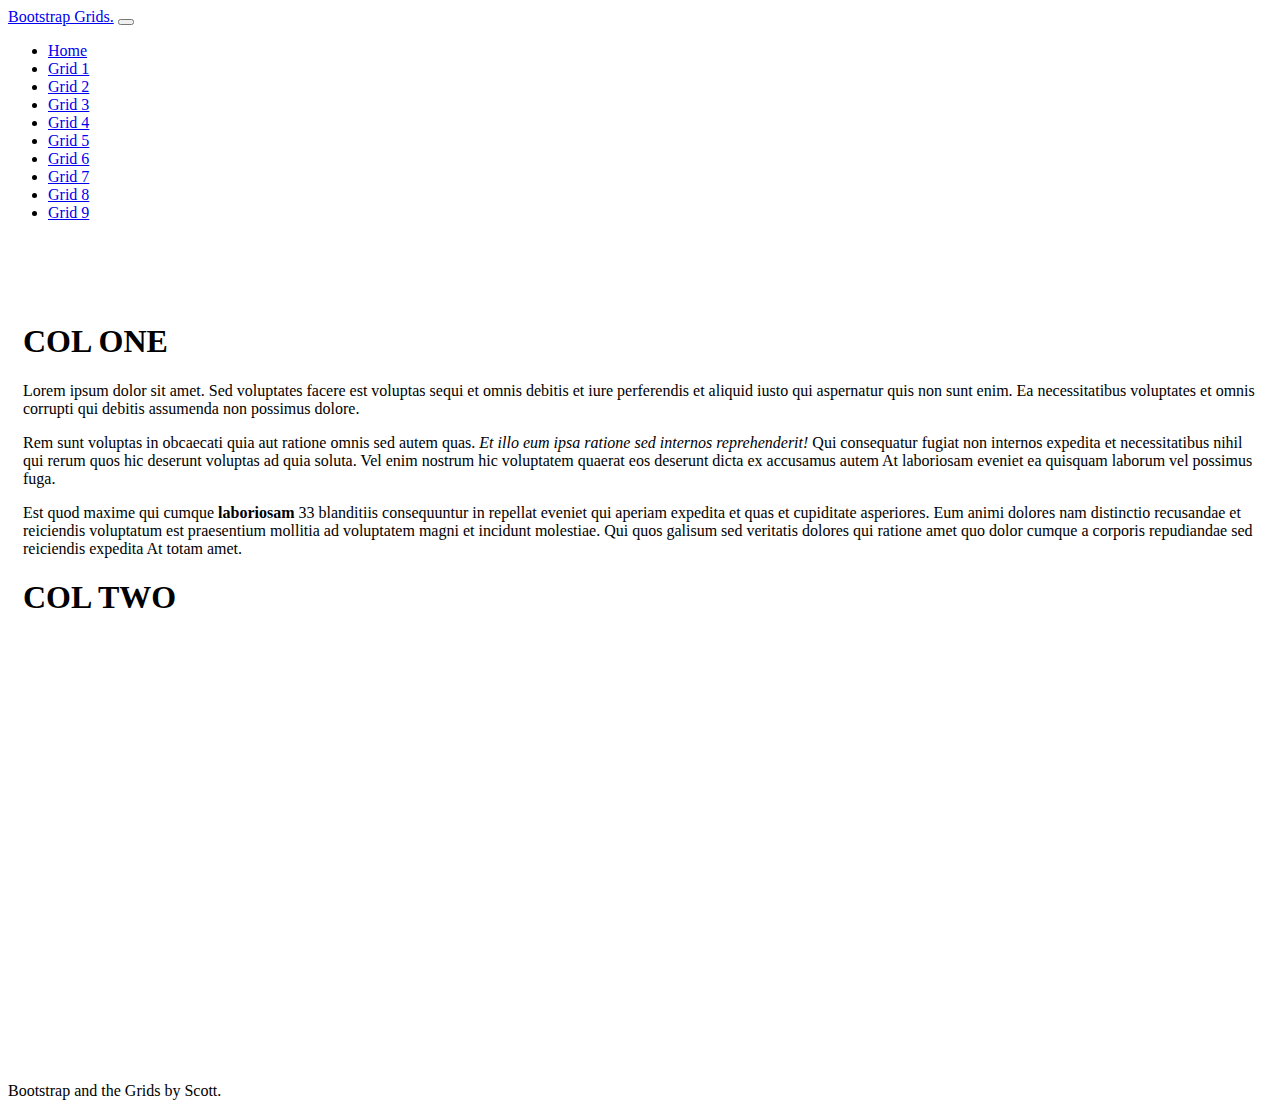
<file: Grid1.html>
<!doctype html>
<html lang="en" class="h-100">

<head>
    <title>Bootstrap and the Grids: Grid 1</title>
    <!-- Required meta tags -->
    <meta charset="utf-8">
    <meta name="viewport" content="width=device-width, initial-scale=1, shrink-to-fit=no">

    <!-- Bootstrap CSS -->
    <link href="https://cdn.jsdelivr.net/npm/bootstrap@5.0.2/dist/css/bootstrap.min.css" rel="stylesheet"
        integrity="sha384-EVSTQN3/azprG1Anm3QDgpJLIm9Nao0Yz1ztcQTwFspd3yD65VohhpuuCOmLASjC" crossorigin="anonymous">

    <link href="css/site.css" rel="stylesheet">

</head>

<body class="d-flex flex-column h-100">

<nav class="navbar navbar-expand-md navbar-dark fixed-top bg-dark">
    <div class="container-fluid">
        <a class="navbar-brand" href="#">Bootstrap Grids.</a>
        <button class="navbar-toggler" type="button" data-bs-toggle="collapse" data-bs-target="#navbarCollapse"
            aria-controls="navbarCollapse" aria-expanded="false" aria-label="Toggle navigation">
            <span class="navbar-toggler-icon"></span>
        </button>
        <div class="collapse navbar-collapse" id="navbarCollapse">
            <ul class="navbar-nav me-auto mb-2 mb-md-0">
                <li class="nav-item">
                    <a class="nav-link" href="/index.html">Home</a>
                </li>
                <li class="nav-item">
                    <a class="nav-link active" aria-current="page" href="/Grid1.html">Grid 1</a>
                </li>
                <li class="nav-item">
                    <a class="nav-link" href="/Grid2.html">Grid 2</a>
                </li>
                <li class="nav-item">
                    <a class="nav-link" href="/Grid3.html">Grid 3</a>
                </li>
                <li class="nav-item">
                    <a class="nav-link" href="/Grid4.html">Grid 4</a>
                </li>
                <li class="nav-item">
                    <a class="nav-link" href="/Grid5.html">Grid 5</a>
                </li>
                <li class="nav-item">
                    <a class="nav-link" href="/Grid6.html">Grid 6</a>
                </li>
                <li class="nav-item">
                    <a class="nav-link" href="/Grid7.html">Grid 7</a>
                </li>
                <li class="nav-item">
                    <a class="nav-link" href="/Grid8.html">Grid 8</a>
                </li>
                <li class="nav-item">
                    <a class="nav-link" href="/Grid9.html">Grid 9</a>
                </li>
            </ul>
        </div>
    </div>
</nav>

    <main class="flex-shrink-0">
       <div class="container h-100 minHeight">
           <div class="row row-cols-1 row-cols-md-2 gy-2 h-100">
               <div class="col">
                   <div class="bg-dark text-light h-100 p-2">
                       <h1>COL ONE</h1>
                       <p>Lorem ipsum dolor sit amet. Sed voluptates facere est voluptas sequi et omnis debitis et iure perferendis et 
                           aliquid iusto qui aspernatur quis non sunt enim. Ea necessitatibus voluptates et omnis corrupti qui debitis 
                           assumenda non possimus dolore.</p>                        
                        <p>Rem sunt voluptas in obcaecati quia aut ratione omnis sed autem quas. <em>Et illo eum ipsa ratione sed internos 
                            reprehenderit!</em> Qui consequatur fugiat non internos expedita et necessitatibus nihil qui rerum quos hic 
                            deserunt voluptas ad quia soluta. Vel enim nostrum hic voluptatem quaerat eos deserunt dicta ex accusamus autem 
                            At laboriosam eveniet ea quisquam laborum vel possimus fuga.</p>
                        <p>Est quod maxime qui cumque <strong>laboriosam</strong> 33 blanditiis consequuntur in repellat eveniet qui aperiam 
                            expedita et quas et cupiditate asperiores. Eum animi dolores nam distinctio recusandae et reiciendis voluptatum 
                            est praesentium mollitia ad voluptatem magni et incidunt molestiae. Qui quos galisum sed veritatis dolores qui 
                            ratione amet quo dolor cumque a corporis repudiandae sed reiciendis expedita At totam amet.</p>
                   </div>
               </div>
               <div class="col">
                   <div class="bg-secondary text-light h-100 p-2">
                       <h1>COL TWO</h1>
                   </div>
               </div>
           </div>
       </div>
    </main>

    <footer class="footer mt-auto py-3 bg-dark">
        <div class="container-fluid text-center">
            <span class="text-white">Bootstrap and the Grids by Scott.</span>
        </div>
    </footer>
    <!-- Bootstrap JS -->
    <script src="https://cdn.jsdelivr.net/npm/@popperjs/core@2.9.2/dist/umd/popper.min.js"
        integrity="sha384-IQsoLXl5PILFhosVNubq5LC7Qb9DXgDA9i+tQ8Zj3iwWAwPtgFTxbJ8NT4GN1R8p" crossorigin="anonymous">
    </script>
    <script src="https://cdn.jsdelivr.net/npm/bootstrap@5.0.2/dist/js/bootstrap.min.js"
        integrity="sha384-cVKIPhGWiC2Al4u+LWgxfKTRIcfu0JTxR+EQDz/bgldoEyl4H0zUF0QKbrJ0EcQF" crossorigin="anonymous">
    </script>
</body>

</html>
</file>
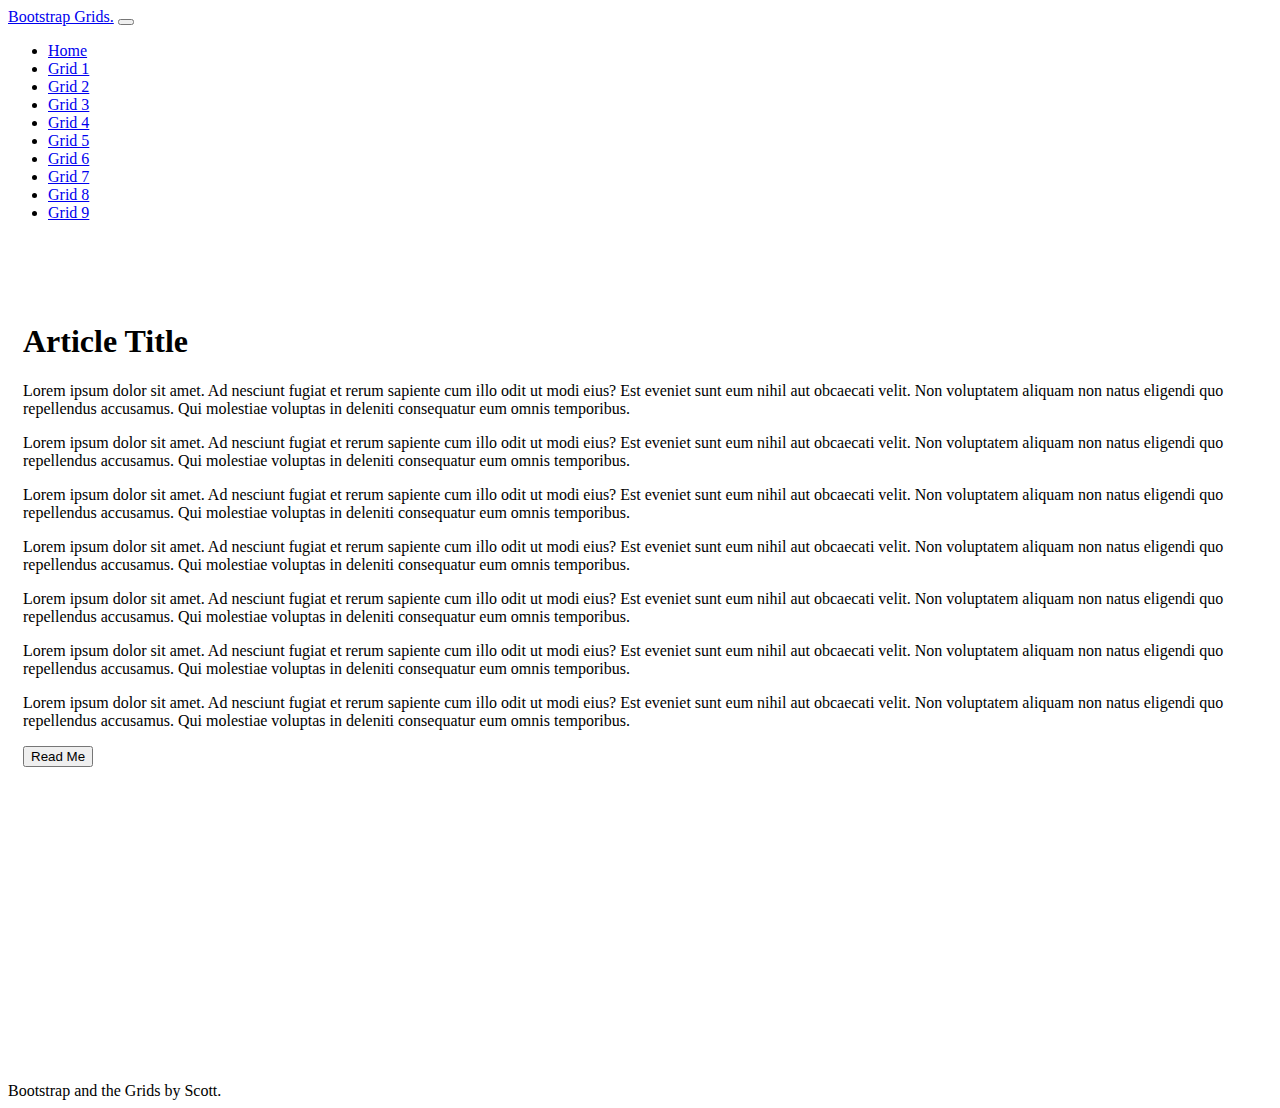
<file: Grid3.html>
<!doctype html>
<html lang="en" class="h-100">

<head>
    <title>Bootstrap and the Grids: Grid 3</title>
    <!-- Required meta tags -->
    <meta charset="utf-8">
    <meta name="viewport" content="width=device-width, initial-scale=1, shrink-to-fit=no">

    <!-- Bootstrap CSS -->
    <link href="https://cdn.jsdelivr.net/npm/bootstrap@5.0.2/dist/css/bootstrap.min.css" rel="stylesheet"
        integrity="sha384-EVSTQN3/azprG1Anm3QDgpJLIm9Nao0Yz1ztcQTwFspd3yD65VohhpuuCOmLASjC" crossorigin="anonymous">

    <link href="css/site.css" rel="stylesheet">

</head>

<body class="d-flex flex-column h-100">

<nav class="navbar navbar-expand-md navbar-dark fixed-top bg-dark">
    <div class="container-fluid">
        <a class="navbar-brand" href="#">Bootstrap Grids.</a>
        <button class="navbar-toggler" type="button" data-bs-toggle="collapse" data-bs-target="#navbarCollapse"
            aria-controls="navbarCollapse" aria-expanded="false" aria-label="Toggle navigation">
            <span class="navbar-toggler-icon"></span>
        </button>
        <div class="collapse navbar-collapse" id="navbarCollapse">
            <ul class="navbar-nav me-auto mb-2 mb-md-0">
                <li class="nav-item">
                    <a class="nav-link" href="/index.html">Home</a>
                </li>
                <li class="nav-item">
                    <a class="nav-link" href="/Grid1.html">Grid 1</a>
                </li>
                <li class="nav-item">
                    <a class="nav-link" href="/Grid2.html">Grid 2</a>
                </li>
                <li class="nav-item">
                    <a class="nav-link active" aria-current="page" href="/Grid3.html">Grid 3</a>
                </li>
                <li class="nav-item">
                    <a class="nav-link" href="/Grid4.html">Grid 4</a>
                </li>
                <li class="nav-item">
                    <a class="nav-link" href="/Grid5.html">Grid 5</a>
                </li>
                <li class="nav-item">
                    <a class="nav-link" href="/Grid6.html">Grid 6</a>
                </li>
                <li class="nav-item">
                    <a class="nav-link" href="/Grid7.html">Grid 7</a>
                </li>
                <li class="nav-item">
                    <a class="nav-link" href="/Grid8.html">Grid 8</a>
                </li>
                <li class="nav-item">
                    <a class="nav-link" href="/Grid9.html">Grid 9</a>
                </li>
            </ul>
        </div>
    </div>
</nav>

    <main class="flex-shrink-0">
       <div class="container h-100 minHeight">
           <div class="row h-100">
               <!--LEFT COLUMN-->
                <div class="col-7">
                    <div class="bg-secondary text-white p-2 h-100">
                        <h1>Article Title</h1>
                        <p>Lorem ipsum dolor sit amet. Ad nesciunt fugiat et rerum sapiente cum illo odit ut modi eius? Est eveniet sunt eum  nihil aut obcaecati velit. Non voluptatem aliquam non natus eligendi quo repellendus accusamus. Qui molestiae voluptas in deleniti consequatur eum omnis temporibus. </p>
                        <p>Lorem ipsum dolor sit amet. Ad nesciunt fugiat et rerum sapiente cum illo odit ut modi eius? Est eveniet sunt eum  nihil aut obcaecati velit. Non voluptatem aliquam non natus eligendi quo repellendus accusamus. Qui molestiae voluptas in deleniti consequatur eum omnis temporibus. </p>
                        <p>Lorem ipsum dolor sit amet. Ad nesciunt fugiat et rerum sapiente cum illo odit ut modi eius? Est eveniet sunt eum  nihil aut obcaecati velit. Non voluptatem aliquam non natus eligendi quo repellendus accusamus. Qui molestiae voluptas in deleniti consequatur eum omnis temporibus. </p>
                        
                    </div>
                </div>
                <!--RIGHT COLUMN-->
                <div class="col-5 h-100 d-flex flex-column justify-content-evenly">
                    <!--RIGHT TOP COLUMN-->
                    <div class="bg-dark text-white h-50 p-2 overflow-auto">
                        <p>Lorem ipsum dolor sit amet. Ad nesciunt fugiat et rerum sapiente cum illo odit ut modi eius? Est eveniet sunt eum  nihil aut obcaecati velit. Non voluptatem aliquam non natus eligendi quo repellendus accusamus. Qui molestiae voluptas in deleniti consequatur eum omnis temporibus. </p>
                        <p>Lorem ipsum dolor sit amet. Ad nesciunt fugiat et rerum sapiente cum illo odit ut modi eius? Est eveniet sunt eum  nihil aut obcaecati velit. Non voluptatem aliquam non natus eligendi quo repellendus accusamus. Qui molestiae voluptas in deleniti consequatur eum omnis temporibus. </p>
                    </div>
                    <!--RIGHT BOTTOM COLUMN-->
                    <div class="bg-dark text-white h-50 mt-2 p-2 overflow-hidden">
                        <p>Lorem ipsum dolor sit amet. Ad nesciunt fugiat et rerum sapiente cum illo odit ut modi eius? Est eveniet sunt eum  nihil aut obcaecati velit. Non voluptatem aliquam non natus eligendi quo repellendus accusamus. Qui molestiae voluptas in deleniti consequatur eum omnis temporibus. </p>
                        <p>Lorem ipsum dolor sit amet. Ad nesciunt fugiat et rerum sapiente cum illo odit ut modi eius? Est eveniet sunt eum  nihil aut obcaecati velit. Non voluptatem aliquam non natus eligendi quo repellendus accusamus. Qui molestiae voluptas in deleniti consequatur eum omnis temporibus. </p>
                    </div>
                    <div class="bg-dark text-light border border-top p-2">
                        <button class="btn btn-light" type="button">Read Me</button>
                    </div>
                </div>
           </div>
       </div>
    </main>
    <footer class="footer mt-auto py-3 bg-dark">
        <div class="container-fluid text-center">
            <span class="text-white">Bootstrap and the Grids by Scott.</span>
        </div>
    </footer>
    <!-- Bootstrap JS -->
    <script src="https://cdn.jsdelivr.net/npm/@popperjs/core@2.9.2/dist/umd/popper.min.js"
        integrity="sha384-IQsoLXl5PILFhosVNubq5LC7Qb9DXgDA9i+tQ8Zj3iwWAwPtgFTxbJ8NT4GN1R8p" crossorigin="anonymous">
    </script>
    <script src="https://cdn.jsdelivr.net/npm/bootstrap@5.0.2/dist/js/bootstrap.min.js"
        integrity="sha384-cVKIPhGWiC2Al4u+LWgxfKTRIcfu0JTxR+EQDz/bgldoEyl4H0zUF0QKbrJ0EcQF" crossorigin="anonymous">
    </script>
</body>

</html>
</file>
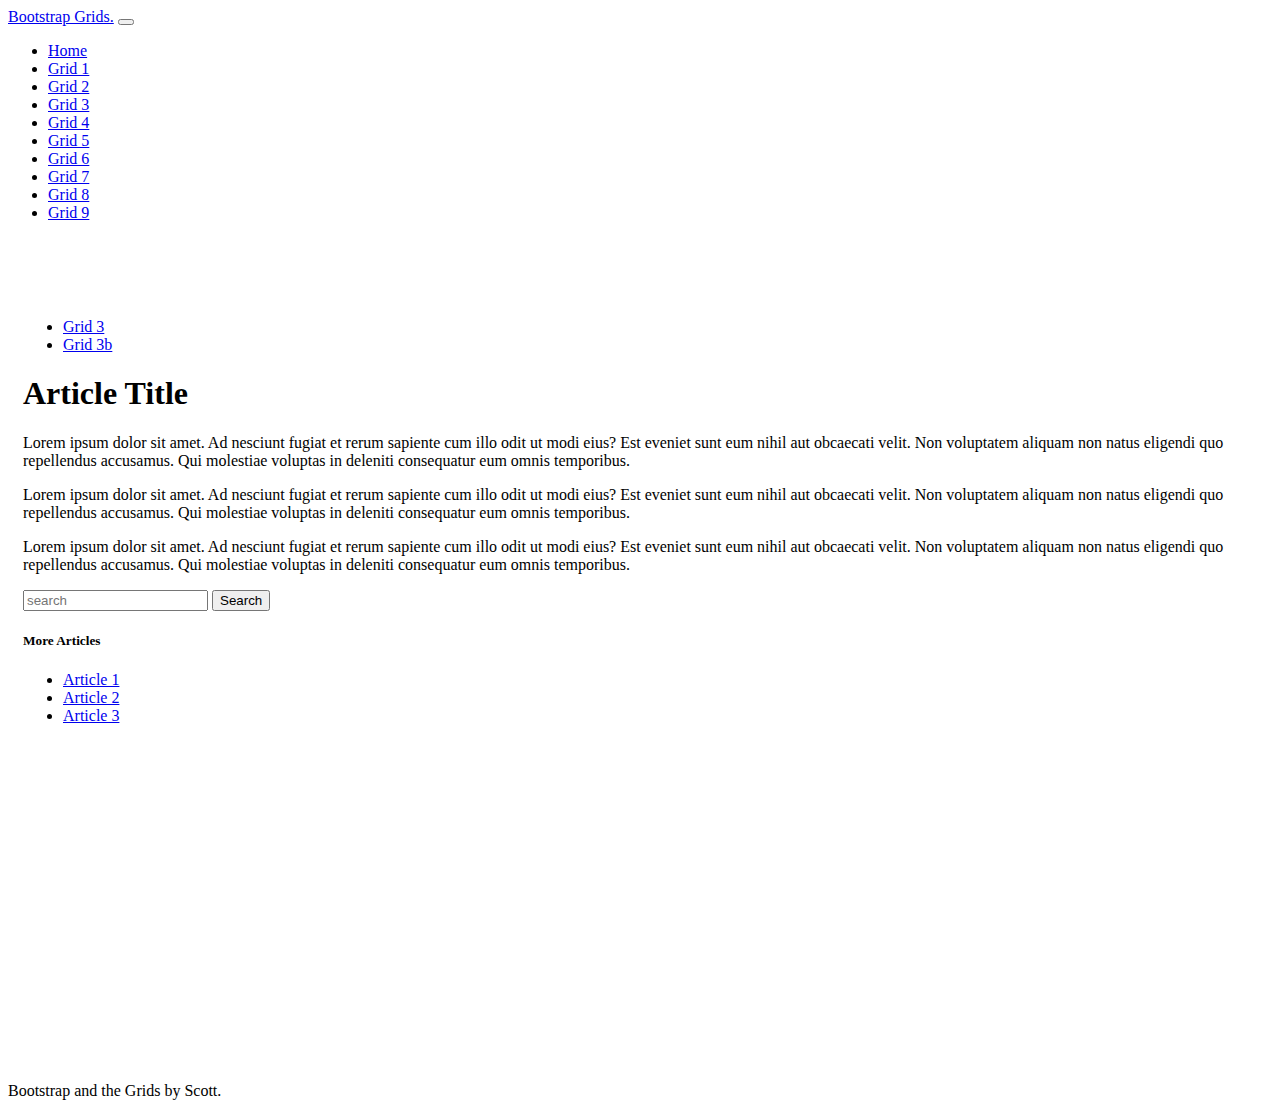
<file: Grid3b.html>
<!doctype html>
<html lang="en" class="h-100">

<head>
    <title>Bootstrap and the Grids: Grid 3b</title>
    <!-- Required meta tags -->
    <meta charset="utf-8">
    <meta name="viewport" content="width=device-width, initial-scale=1, shrink-to-fit=no">

    <!-- Bootstrap CSS -->
    <link href="https://cdn.jsdelivr.net/npm/bootstrap@5.0.2/dist/css/bootstrap.min.css" rel="stylesheet"
        integrity="sha384-EVSTQN3/azprG1Anm3QDgpJLIm9Nao0Yz1ztcQTwFspd3yD65VohhpuuCOmLASjC" crossorigin="anonymous">

    <link href="css/site.css" rel="stylesheet">

</head>

<body class="d-flex flex-column h-100">

<nav class="navbar navbar-expand-md navbar-dark fixed-top bg-dark">
    <div class="container-fluid">
        <a class="navbar-brand" href="#">Bootstrap Grids.</a>
        <button class="navbar-toggler" type="button" data-bs-toggle="collapse" data-bs-target="#navbarCollapse"
            aria-controls="navbarCollapse" aria-expanded="false" aria-label="Toggle navigation">
            <span class="navbar-toggler-icon"></span>
        </button>
        <div class="collapse navbar-collapse" id="navbarCollapse">
            <ul class="navbar-nav me-auto mb-2 mb-md-0">
                <li class="nav-item">
                    <a class="nav-link" href="/index.html">Home</a>
                </li>
                <li class="nav-item">
                    <a class="nav-link" href="/Grid1.html">Grid 1</a>
                </li>
                <li class="nav-item">
                    <a class="nav-link" href="/Grid2.html">Grid 2</a>
                </li>
                <li class="nav-item">
                    <a class="nav-link active" aria-current="page" href="/Grid3.html">Grid 3</a>
                </li>
                <li class="nav-item">
                    <a class="nav-link" href="/Grid4.html">Grid 4</a>
                </li>
                <li class="nav-item">
                    <a class="nav-link" href="/Grid5.html">Grid 5</a>
                </li>
                <li class="nav-item">
                    <a class="nav-link" href="/Grid6.html">Grid 6</a>
                </li>
                <li class="nav-item">
                    <a class="nav-link" href="/Grid7.html">Grid 7</a>
                </li>
                <li class="nav-item">
                    <a class="nav-link" href="/Grid8.html">Grid 8</a>
                </li>
                <li class="nav-item">
                    <a class="nav-link" href="/Grid9.html">Grid 9</a>
                </li>
            </ul>
        </div>
    </div>
</nav>

    <main class="flex-shrink-0">
       <div class="container h-100 minHeight">
        <ul class="nav nav-pills mb-1">
            <li class="nav-item">
                <a href="Grid3.html" class="nav-link">Grid 3</a>
            </li>
            <li class="nav-item">
                <a href="Grid3b.html" class="nav-link active" aria-currents="page">Grid 3b</a>
            </li>
        </ul>
           <div class="row h-100">
               <!--LEFT COLUMN-->
                <div class="col-7">
                    <div class="bg-secondary text-white p-2 h-100">
                        <h1>Article Title</h1>
                        <p>Lorem ipsum dolor sit amet. Ad nesciunt fugiat et rerum sapiente cum illo odit ut modi eius? Est eveniet sunt eum  nihil aut obcaecati velit. Non voluptatem aliquam non natus eligendi quo repellendus accusamus. Qui molestiae voluptas in deleniti consequatur eum omnis temporibus. </p>
                        <p>Lorem ipsum dolor sit amet. Ad nesciunt fugiat et rerum sapiente cum illo odit ut modi eius? Est eveniet sunt eum  nihil aut obcaecati velit. Non voluptatem aliquam non natus eligendi quo repellendus accusamus. Qui molestiae voluptas in deleniti consequatur eum omnis temporibus. </p>
                        <p>Lorem ipsum dolor sit amet. Ad nesciunt fugiat et rerum sapiente cum illo odit ut modi eius? Est eveniet sunt eum  nihil aut obcaecati velit. Non voluptatem aliquam non natus eligendi quo repellendus accusamus. Qui molestiae voluptas in deleniti consequatur eum omnis temporibus. </p>
                        
                    </div>
                </div>
                <!--RIGHT COLUMN-->
                <div class="col-5">
                    <!--RIGHT TOP COLUMN-->
                    <div class="bg-secondary text-white p-2">
                        <form class="d-flex">
                            <input class="form-control me-2" type="search" placeholder="search" aria-label="search">
                            <button class="btn btn-outline-light" type="submit">Search</button>
                        </form>
                    </div>
                    <!--RIGHT BOTTOM COLUMN-->
                    <div class="bg-dark text-white mt-2 p-2">
                        <h5>More Articles</h5>
                        <ul class="nav flex-column">
                            <li class="nav-item">
                                <a class="nav-link" href="#">Article 1</a>
                            </li>
                            <li class="nav-item">
                                <a class="nav-link" href="#">Article 2</a>
                            </li>
                            <li class="nav-item">
                                <a class="nav-link" href="#">Article 3</a>
                            </li>
                        </ul>
                    </div>
                </div>
           </div>
       </div>
    </main>
    <footer class="footer mt-auto py-3 bg-dark">
        <div class="container-fluid text-center">
            <span class="text-white">Bootstrap and the Grids by Scott.</span>
        </div>
    </footer>
    <!-- Bootstrap JS -->
    <script src="https://cdn.jsdelivr.net/npm/@popperjs/core@2.9.2/dist/umd/popper.min.js"
        integrity="sha384-IQsoLXl5PILFhosVNubq5LC7Qb9DXgDA9i+tQ8Zj3iwWAwPtgFTxbJ8NT4GN1R8p" crossorigin="anonymous">
    </script>
    <script src="https://cdn.jsdelivr.net/npm/bootstrap@5.0.2/dist/js/bootstrap.min.js"
        integrity="sha384-cVKIPhGWiC2Al4u+LWgxfKTRIcfu0JTxR+EQDz/bgldoEyl4H0zUF0QKbrJ0EcQF" crossorigin="anonymous">
    </script>
</body>

</html>
</file>
<file: css/site.css>
main>.container {
    padding: 60px 15px 0;
}

main>.container-fluid{
    padding-top: 60px;
}

body> main{
    margin-top: 20px;
    margin-bottom: 60px;

}

.homeBG {
    width:100%;
    background: url(/img/GridBG.png);
    background-repeat: no-repeat;
    background-position: center;
    background-size: cover;
    background-attachment: fixed;
}

.homeText{
    font-family: modesto-open-shadow, sans-serif;
    font-weight: 400;
    font-style: normal;
    color: rgb(195, 255, 0);
}

.minHeight{
    min-height: 80vh;
}
</file>
